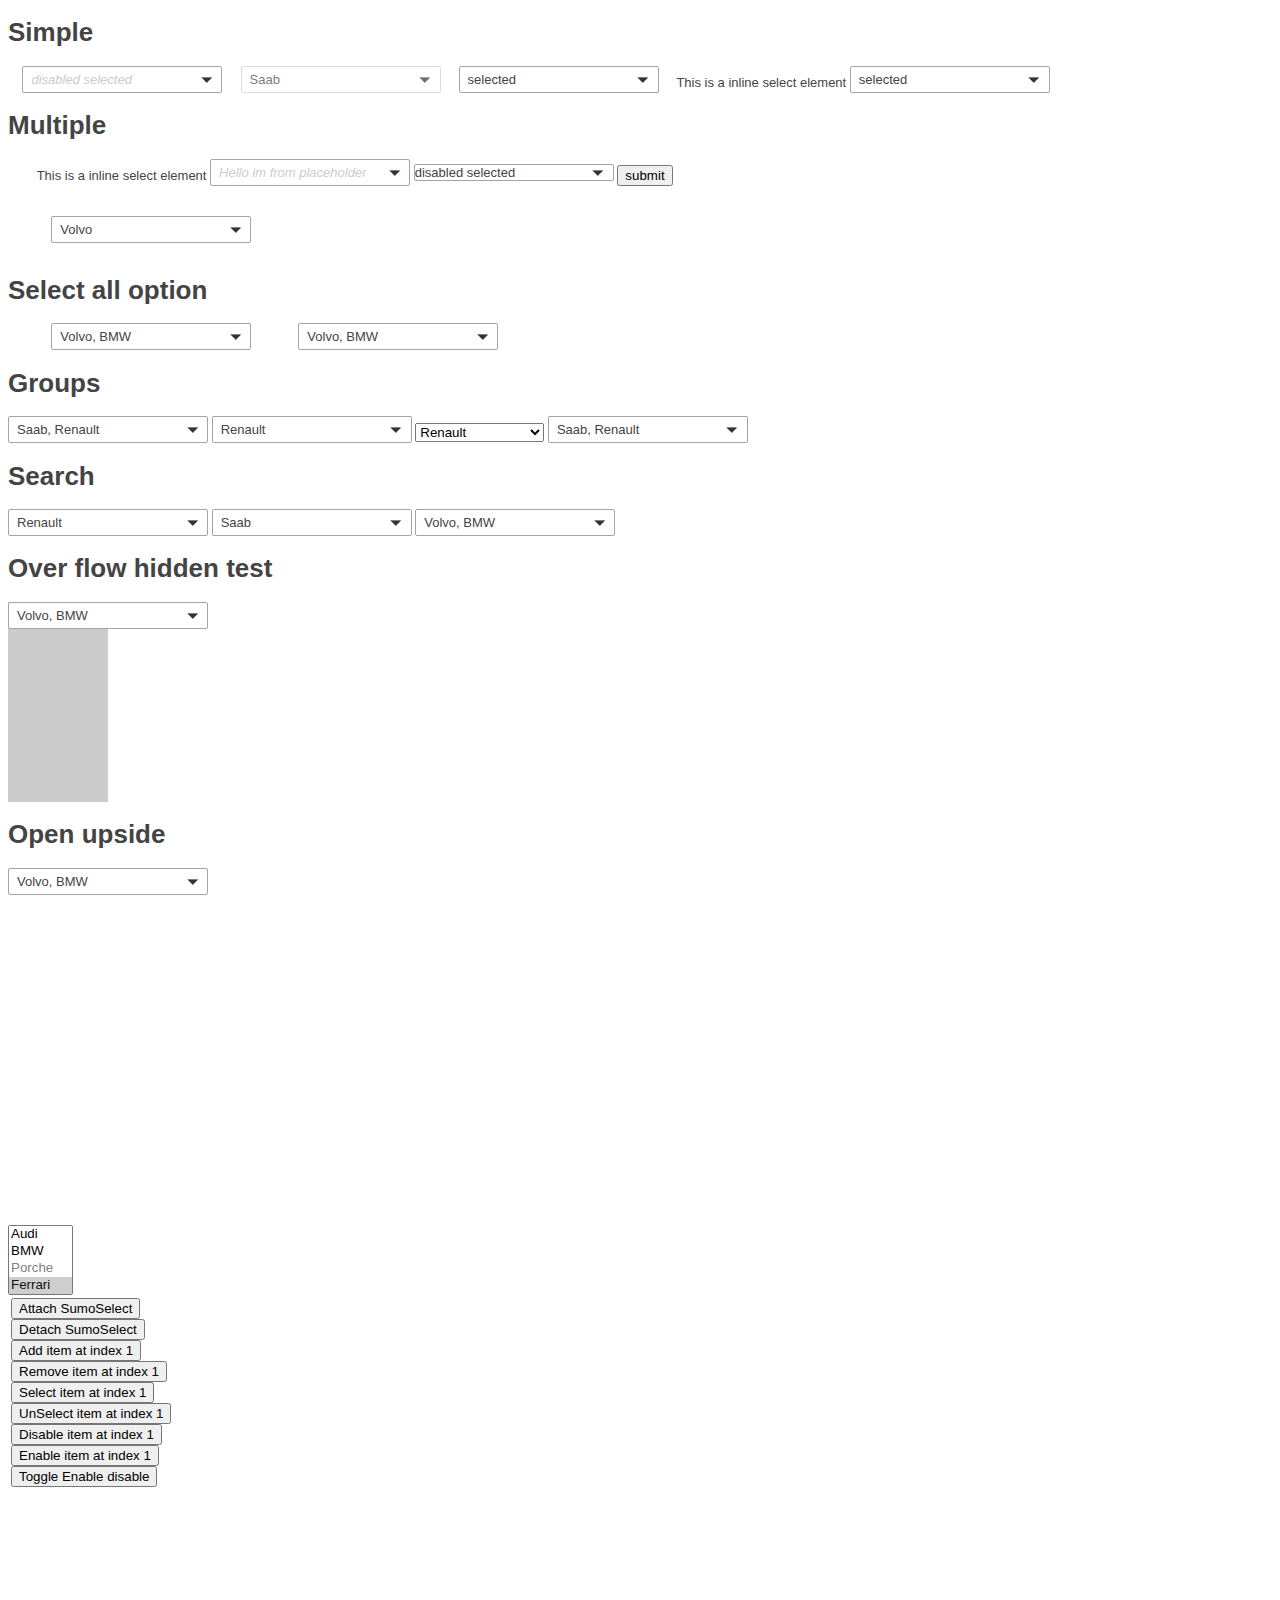
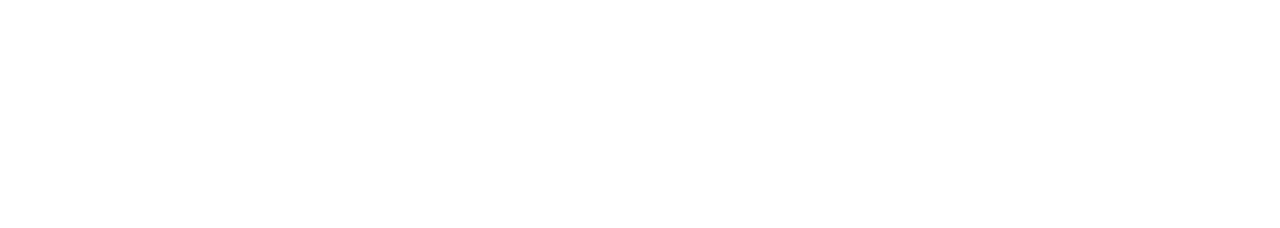
<file: js/sumoselect/select_responsive.html>
﻿<!DOCTYPE html>
<html xmlns="http://www.w3.org/1999/xhtml">
<head>
    <title></title>
        <meta name="viewport" content="width=device-width, initial-scale=1.0">
    <script src="http://ajax.googleapis.com/ajax/libs/jquery/1.9.0/jquery.min.js"></script>
    <script src="jquery.sumoselect.js"></script>
    <link href="sumoselect.css" rel="stylesheet" />

    <script type="text/javascript">
        $(document).ready(function () {
            window.asd = $('.SlectBox').SumoSelect({ csvDispCount: 3, captionFormatAllSelected: "Yeah, OK, so everything." });
            window.test = $('.testsel').SumoSelect({okCancelInMulti:true, captionFormatAllSelected: "Yeah, OK, so everything." });
            window.testSelAll = $('.testSelAll').SumoSelect({okCancelInMulti:true, selectAll:true });
            window.testSelAlld = $('.SlectBox-grp').SumoSelect({okCancelInMulti:true, selectAll:true });

            window.testSelAll2 = $('.testSelAll2').SumoSelect({selectAll:true });
           

            window.Search = $('.search-box').SumoSelect({ csvDispCount: 3, search: true, searchText:'Enter here.' });
            window.searchSelAll = $('.search-box-sel-all').SumoSelect({ csvDispCount: 3, selectAll:true, search: true, searchText:'Enter here.', okCancelInMulti:true });
            window.searchSelAll = $('.search-box-open-up').SumoSelect({ csvDispCount: 3, selectAll:true, search: false, searchText:'Enter here.', up:true });

            window.groups_eg_g = $('.groups_eg_g').SumoSelect({selectAll:true, search:true });
        });
    </script>
    <style type="text/css">
        body{font-family: 'Helvetica Neue', Helvetica, Arial, sans-serif;color:#444;font-size:13px;}
        p,div,ul,li{padding:0px; margin:0px;}
    </style>
</head>
<body>
    <h1>Simple</h1>
    &nbsp;&nbsp;&nbsp;
    <select name="somename" class="SlectBox" onclick="console.log($(this).val())" onchange="console.log('change is firing')">
        <option disabled="disabled" selected="selected">disabled selected</option>
        <!--placeholder-->
        <option value="volvo">Volvo</option>
        <option value="saab">Saab</option>
        <option value="mercedes">Mercedes</option>
        <option value="audi">Audi</option>
    </select>
    &nbsp;&nbsp;&nbsp;

    <select class="SlectBox" disabled   >
        <option value="volvo">Volvo</option>
        <option selected value="saab">Saab</option>
        <option value="mercedes">Mercedes</option>
        <option value="audi">Audi</option>
        <option disabled value="opt1">option1</option>
        <option value="opt2">option2</option>
        <option value="opt3">option3</option>
    </select>
    &nbsp;&nbsp;&nbsp;

    <select class="SlectBox" placeholder="this is placeholder">
        <option selected="selected">selected</option>
        <option>Volvo</option>
        <option>Saab</option>
        <option value="mercedes">Mercedes</option>
        <option value="audi">Audi</option>
    </select>
    &nbsp;&nbsp;&nbsp;
      This is a inline select element
        <select class="SlectBox" placeholder="this is placeholder" required="required">
        <option selected="selected">selected</option>
        <option>Volvo</option>
        <option>Saab</option>
        <option value="mercedes">Mercedes</option>
        <option value="audi">Audi</option>
                <option>Volvo</option>
        <option>Saab</option>
        <option value="mercedes">Mercedes</option>
        <option value="audi">Audi</option>
                <option>Volvo</option>
        <option>Saab</option>
        <option value="mercedes">Mercedes</option>
        <option value="audi">Audi</option>
                <option>Volvo</option>
        <option>Saab</option>
        <option value="mercedes">Mercedes</option>
        <option value="audi">Audi</option>
    </select>


    <h1>Multiple</h1>

    <form method="get">
        &nbsp;&nbsp;&nbsp;

        &nbsp;&nbsp;&nbsp;  This is a inline select element
        
        <select multiple="multiple" placeholder="Hello  im from placeholder" class="SlectBox" required>
       <option value="volvo">Volvo</option>
       <option value="saab">Saab</option>
       <option value="mercedes">Mercedes</option>
       <option value="audi">Audi</option>
       <option value="bmw">BMW</option>
            </select>

    <div class="SumoSelect">
        <p class="CaptionCont SlectBoxa"><span>disabled selected</span><label><i></i></label></p>
        <div class="optWrapper multiple">
            <ul class="options">
                <li><span><i></i></span>
                    <label>Volvo</label></li>
                <li><span><i></i></span>
                    <label>saab</label></li>
                <li><span><i></i></span>
                    <label>audi</label></li>
                <li><span><i></i></span>
                    <label>bmw</label></li>
                <li><span><i></i></span>
                    <label>porsche</label></li>
                <li><span><i></i></span>
                    <label>ferrari</label></li>
                <li class="selected"><span><i></i></span>
                    <label>hyundai</label></li>
                <li><span><i></i></span>
                    <label>porsche</label></li>
                <li><span><i></i></span>
                    <label>ferrari</label></li>
                <li><span><i></i></span>
                    <label>hyundai is a good company but not too go0d !!!</label></li>
                <li><span><i></i></span>
                    <label>porsche</label></li>
                <li><span><i></i></span>
                    <label>ferrari</label></li>
                <li><span><i></i></span>
                    <label>hyundai</label></li>
            </ul>
        </div>
    </div>
        <input type="submit" value="submit" />


    <br />
    <br />
    <br />   &nbsp;&nbsp;&nbsp;   &nbsp;&nbsp;&nbsp;   &nbsp;&nbsp;&nbsp;

       <select   multiple="multiple" placeholder="Hello im from placeholder"  class="testsel">
       <option selected value="volvo">Volvo</option>
       <option value="saab">Saab</option>
       <option disabled="disabled" value="mercedes">Mercedes</option>
       <option value="audi">Audi</option>
       <option value="bmw">BMW</option>
       <option value="porsche">Porche</option>
       <option value="ferrari">Ferrari</option>
       <option class="someclass" value="audi">Audi</option>
       <option class="someclass" value="bmw">BMW</option>
       <option class="someclass" value="porsche">Porche</option>
       <option value="ferrari">Ferrari</option>
       <option value="audi">Audi</option>
       <option value="bmw">BMW</option>
       <option value="porsche">Porche</option>
       <option value="ferrari">Ferrari</option>
       <option value="hyundai">Hyundai</option>
       <option value="mitsubishi">Mitsubishi</option>
   </select>

        </form>

<br>
    <h1>Select all option</h1>
    &nbsp;&nbsp;&nbsp;   &nbsp;&nbsp;&nbsp;   &nbsp;&nbsp;&nbsp;
<select multiple="multiple" placeholder="Hello  im from placeholder" onchange="console.log($(this).children(':selected').length)" class="testSelAll">
       <option selected value="volvo">Volvo</option>
       <option value="saab">Saab</option>
       <option disabled="disabled" value="mercedes">Mercedes</option>
       <option value="audi">Audi</option>
       <option selected value="bmw">BMW</option>
       <option value="porsche">Porche</option>
       <option value="ferrari">Ferrari</option>
       <option value="mitsubishi">Mitsubishi</option>


</select>

        &nbsp;&nbsp;&nbsp;   &nbsp;&nbsp;&nbsp;   &nbsp;&nbsp;&nbsp;
<select multiple="multiple" placeholder="Hello  im from placeholder" onchange="console.log($(this).children(':selected').length)" class="testSelAll2">
       <option selected value="volvo">Volvo</option>
       <option value="saab">Saab</option>
       <option disabled="disabled" value="mercedes">Mercedes</option>
       <option value="audi">Audi</option>
       <option selected value="bmw">BMW</option>
       <option value="porsche">Porche</option>
       <option value="ferrari">Ferrari</option>
       <option value="mitsubishi">Mitsubishi</option>


</select>
		
    <h1>Groups</h1>

    <select multiple="multiple" placeholder="Hello  im from placeholder" class="SlectBox-grp">
      <option selected value="saab">Saab</option>
      <option value="opel">Opel</option>
      <option disabled="disabled" value="mercedez">Mercedez</option>
      <optgroup label="US Brands">
        <option value="chrysler">Chrysler</option>
        <option value="gm">General Motors</option>
        <option value="ford">Ford</option>
        <option disabled="disabled" value="plymouth">Plymouth</option>
      </optgroup>
      <optgroup label="French Brands">
        <option value="citroen">Citroën</option>
        <option value="peugeot">Peugeot</option>
        <option selected value="renault">Renault</option>
        <option value="nissan">Nissan</option>
      </optgroup>
      <optgroup label="Italian brands">
        <option value="fiat">Fiat</option>
        <option value="alpha-Romeo">Alpha Romeo</option>
        <option value="lamborghini">Lamborghini</option>
      </optgroup>
      <optgroup disabled="disabled" label="German brands">
        <option value="audi">Audi</option>
        <option value="bMW">BMW</option>
        <option value="volkswagen">Volkswagen</option>
      </optgroup>
      <option value="aston-martin">Aston Martin</option>
      <option value="hyundai">Hyundai</option>
      <option value="mitsubishi">Mitsubishi</option>
    </select>
	
	
	 <select placeholder="Hello  im from placeholder" class="SlectBox">
      <option selected value="saab">Saab</option>
      <option value="opel">Opel</option>
      <option disabled="disabled" value="mercedez">Mercedez</option>
      <optgroup label="US Brands">
        <option value="chrysler">Chrysler</option>
        <option value="gm">General Motors</option>
        <option value="ford">Ford</option>
        <option disabled="disabled" value="plymouth">Plymouth</option>
      </optgroup>
      <optgroup label="French Brands">
        <option value="citroen">Citroën</option>
        <option value="peugeot">Peugeot</option>
        <option selected value="renault">Renault</option>
        <option value="nissan">Nissan</option>
      </optgroup>
      <optgroup label="Italian brands">
        <option value="fiat">Fiat</option>
        <option value="alpha-Romeo">Alpha Romeo</option>
        <option value="lamborghini">Lamborghini</option>
      </optgroup>
      <optgroup disabled="disabled" label="German brands">
        <option value="audi">Audi</option>
        <option value="bMW">BMW</option>
        <option value="volkswagen">Volkswagen</option>
      </optgroup>
      <option value="aston-martin">Aston Martin</option>
      <option value="hyundai">Hyundai</option>
      <option value="mitsubishi">Mitsubishi</option>
    </select>
	
	
	 <select  placeholder="Hello  im from placeholder" class="groups_eg">
      <option class="hemant" selected value="saab">Saab</option>
      <option class="hemant" value="opel">Opel</option>
      <option disabled="disabled" value="mercedez">Mercedez</option>
      <optgroup label="US Brands">
        <option value="chrysler">Chrysler</option>
        <option value="gm">General Motors</option>
        <option value="ford">Ford</option>
        <option disabled="disabled" value="plymouth">Plymouth</option>
      </optgroup>
      <optgroup label="French Brands">
        <option value="citroen">Citroën</option>
        <option value="peugeot">Peugeot</option>
        <option selected value="renault">Renault</option>
        <option value="nissan">Nissan</option>
      </optgroup>  
      <optgroup disabled="disabled" label="German brands">
        <option value="audi">Audi</option>
        <option value="bMW">BMW</option>
        <option value="volkswagen">Volkswagen</option>
      </optgroup>
      <optgroup label="Italian brands">
        <option value="fiat">Fiat</option>
        <option value="alpha-Romeo">Alpha Romeo</option>
        <option value="lamborghini">Lamborghini</option>
      </optgroup>
      <option value="aston-martin">Aston Martin</option>
      <option value="hyundai">Hyundai</option>
      <option value="mitsubishi">Mitsubishi</option>
    </select>

  
  
   <select multiple="multiple"  placeholder="Hello  im from placeholder" class="groups_eg_g">
      <option class="hemant" selected value="saab">Saab</option>
      <option class="hemant" value="opel">Opel</option>
      <option disabled="disabled" value="mercedez">Mercedez</option>
      <optgroup label="US Brands">
        <option value="chrysler">Chrysler</option>
        <option value="gm">General Motors</option>
        <option value="ford">Ford</option>
        <option disabled="disabled" value="plymouth">Plymouth</option>
      </optgroup>
      <optgroup label="French Brands">
        <option value="citroen">Citroën</option>
        <option value="peugeot">Peugeot</option>
        <option selected value="renault">Renault</option>
        <option value="nissan">Nissan</option>
      </optgroup>  
      <optgroup disabled="disabled" label="German brands">
        <option value="audi">Audi</option>
        <option value="bMW">BMW</option>
        <option value="volkswagen">Volkswagen</option>
      </optgroup>
      <optgroup label="Italian brands">
        <option value="fiat">Fiat</option>
        <option value="alpha-Romeo">Alpha Romeo</option>
        <option value="lamborghini">Lamborghini</option>
      </optgroup>
      <option value="aston-martin">Aston Martin</option>
      <option value="hyundai">Hyundai</option>
      <option value="mitsubishi">Mitsubishi</option>
    </select>

    <h1>Search</h1>

	 <select  placeholder="Hello  im from placeholder" class="search-box">
      <option class="hemant" selected value="saab">Saab</option>
      <option class="hemant" value="opel">Opel</option>
      <option disabled="disabled" value="mercedez">Mercedez</option>
      <optgroup label="US Brands">
        <option value="chrysler">Chrysler</option>
        <option value="gm">General Motors</option>
        <option value="ford">Ford</option>
        <option disabled="disabled" value="plymouth">Plymouth</option>
      </optgroup>
      <optgroup label="French Brands">
        <option value="citroen">Citroën</option>
        <option value="peugeot">Peugeot</option>
        <option selected value="renault">Renault</option>
        <option value="nissan">Nissan</option>
      </optgroup>
      <optgroup label="Italian brands">
        <option value="fiat">Fiat</option>
        <option value="alpha-Romeo">Alpha Romeo</option>
        <option value="lamborghini">Lamborghini</option>
      </optgroup>
      <optgroup disabled="disabled" label="German brands">
        <option value="audi">Audi</option>
        <option value="bMW">BMW</option>
        <option value="volkswagen">Volkswagen</option>
      </optgroup>
      <option value="aston-martin">Aston Martin</option>
      <option value="hyundai">Hyundai</option>
      <option value="mitsubishi">Mitsubishi</option>
    </select>

    <select  placeholder="Hello  im from placeholder" class="search-box">
      <option class="hemant" selected value="saab">Saab</option>
      <option class="hemant" value="opel">Opel</option>
      <option disabled="disabled" value="mercedez">Mercedez</option>
      <option value="aston-martin">Aston Martin</option>
      <option value="hyundai">Hyundai</option>
      <option value="mitsubishi">Mitsubishi</option>
    </select>

    <select multiple="multiple" placeholder="Hello  im from placeholder" onchange="console.log($(this).children(':selected').length)" class="search-box">
       <option selected value="volvo">Volvo</option>
       <option value="saab">Saab</option>
       <option disabled="disabled" value="mercedes">Mercedes</option>
       <option value="audi">Audi</option>
       <option selected value="bmw">BMW</option>
       <option value="porsche">Porche</option>
       <option value="ferrari">Ferrari</option>
       <option value="mitsubishi">Mitsubishi</option>
    </select>

<h1>Over flow hidden test</h1>
    <style type="text/css">
        .sumo_name_will_become_class{
            position: absolute;
        }
    </style>
<div style="background:#ccc; width:100px; height: 200px; overflow: hidden;">
    <select name="name_will_become_class" multiple="multiple" placeholder="Hello  im from placeholder" onchange="console.log($(this).children(':selected').length)" class="search-box-sel-all">
       <option selected value="volvo">Volvo</option>
       <option value="saab">Saab</option>
       <option value="mercedes">Mercedes</option>
       <option value="audi">Audi</option>
       <option selected value="bmw">BMW</option>
       <option value="porsche">Porche</option>
       <option value="ferrari">Ferrari</option>
       <option value="mitsubishi">Mitsubishi</option>
    </select>
</div>

    <h1>Open upside</h1>
    <select multiple="multiple" placeholder="Hello  im from placeholder"
            onchange="console.log($(this).val())"
            class="search-box-open-up">
       <option selected value='"volvo"'>Volvo</option>
       <option value="saab">Saab</option>
       <option value="mercedes">Mercedes</option>
       <option value="audi">Audi</option>
       <option selected value="bmw">BMW</option>
       <option value="porsche">Porche</option>
       <option value="ferrari">Ferrari</option>
       <option value="mitsubishi">Mitsubishi</option>
    </select>

    <br />
    <br />
    <br />  <br />
    <br />
    <br />  <br />
    <br />
    <br />  <br />
    <br />
    <br />  <br />
    <br />
    <br />  <br />
    <br />
    <br />  <br />
    <br />
    <br />  <br />
    <br />

<select multiple="multiple" name="somename10" class="testselect10">
       <option value="volvo">Volvo</option>
       <option >Saab</option>
       <option disabled="disabled" value="mercedes">Mercedes</option>
       <option value="audi">Audi</option>
       <option value="bmw">BMW</option>
       <option disabled="disabled" value="porsche">Porche</option>
       <option selected="selected" value="ferrari">Ferrari</option>
       <option selected="selected" value="hyundai">Hyundai</option>
       <option value="mitsubishi">Mitsubishi</option>
    </select>



 <table class="auto-style5">
                <tr>
                    <td class="auto-style6">
                        <ul><li>
                        <input id="Button1" type="button" value="Attach SumoSelect" onclick="$('.testselect10').SumoSelect();" />
                            </li>
                            <li>
                                <input id="Button2" type="button" value="Detach SumoSelect" onclick="$('.testselect10')[0].sumo.unload();" />
                            </li>
                            <li>
                                <input id="Button3" type="button" value="Add item at index 1" onclick="$('.testselect10')[0].sumo.add('New Item',1);" />
                            </li>
                             <li>
                                <input id="Button4" type="button" value="Remove item at index 1" onclick="$('.testselect10')[0].sumo.remove(1);" />
                            </li>
                             <li>
                                <input id="Button5" type="button" value="Select item at index 1" onclick="$('.testselect10')[0].sumo.selectItem(1);" />
                            </li>
                            <li>
                                <input id="Button6" type="button" value="UnSelect item at index 1" onclick="$('.testselect10')[0].sumo.unSelectItem(1);" />
                            </li>
                             <li>
                                <input id="Button7" type="button" value="Disable item at index 1" onclick="$('.testselect10')[0].sumo.disableItem(1);" />
                            </li>
                             <li>
                                <input id="Button8" type="button" value="Enable item at index 1" onclick="$('.testselect10')[0].sumo.enableItem(1);" />
                            </li>
                             <li>
                                <input id="Button9" type="button" value="Toggle Enable disable" onclick="$('.testselect10')[0].sumo.disabled = !$('.testselect10')[0].sumo.disabled" />
                            </li>
                        </ul>
                            <br />
    <br />  <br />
    <br />
    <br />  <br />
    <br />
    <br />  <br />
    <br />
    <br />  <br />
    <br />
    <br />  <br />
    <br />
    <br />  <br />
    <br />
    <br />  <br />
    <br />
                    </td>
                    <td>

</td>
                </tr>
            </table>
 
</body>
</html>
</file>
<file: js/sumoselect/sumoselect.css>
.SumoSelect p {margin: 0;}
.SumoSelect{width: 200px;}

.SelectBox {padding: 5px 8px;}

.sumoStopScroll{overflow:hidden;}

/* Filtering style */
.SumoSelect .hidden { display:none; }
.SumoSelect .search-txt{display:none;outline:none;}
.SumoSelect .no-match{display:none;padding: 6px;}
.SumoSelect.open .search-txt{display: inline-block;position: absolute;top: 0;left: 0;width: 100%;margin: 0;padding: 5px 8px;border: none;-webkit-box-sizing: border-box;-moz-box-sizing: border-box;box-sizing: border-box;border-radius: 5px;}
.SumoSelect.open>.search>span, .SumoSelect.open>.search>label{visibility:hidden;}

/*this is applied on that hidden select. DO NOT USE display:none; or visiblity:hidden; and Do not override any of these properties. */
.SelectClass,.SumoUnder { position: absolute; top: 0; left: 0; right: 0; height: 100%; width: 100%; border: none; -webkit-box-sizing: border-box; -moz-box-sizing: border-box; box-sizing: border-box; -ms-filter: "progid:DXImageTransform.Microsoft.Alpha(Opacity=0)"; filter: alpha(opacity=0); -moz-opacity: 0; -khtml-opacity: 0; opacity: 0; }
.SelectClass{z-index: 1;}

    .SumoSelect > .optWrapper > .options  li.opt label, .SumoSelect > .CaptionCont,.SumoSelect .select-all > label { user-select: none; -o-user-select: none; -moz-user-select: none; -khtml-user-select: none; -webkit-user-select: none; }

.SumoSelect { display: inline-block; position: relative;outline:none;}
.SumoSelect:focus > .CaptionCont,.SumoSelect:hover > .CaptionCont, .SumoSelect.open > .CaptionCont {box-shadow: 0 0 2px #7799D0;border-color: #7799D0;}
    .SumoSelect > .CaptionCont { position: relative; border: 1px solid #A4A4A4; min-height: 14px; background-color: #fff;border-radius:2px;margin:0;}
        .SumoSelect > .CaptionCont > span { display: block; padding-right: 30px; text-overflow: ellipsis; white-space: nowrap; overflow: hidden;cursor:pointer;}
            /*placeholder style*/
            .SumoSelect > .CaptionCont > span.placeholder { color: #ccc; font-style: italic; }

        .SumoSelect > .CaptionCont > label { position: absolute; top: 0; right: 0; bottom: 0; width: 30px;}
            .SumoSelect > .CaptionCont > label > i { background-image: url('[data-uri]');
                background-position: center center; width: 16px; height: 16px; display: block; position: absolute; top: 0; left: 0; right: 0; bottom: 0; margin: auto;background-repeat: no-repeat;opacity: 0.8;}

    .SumoSelect > .optWrapper {display:none; z-index: 1000; top: 30px; width: 100%; position: absolute; left: 0; -webkit-box-sizing: border-box; -moz-box-sizing: border-box; box-sizing: border-box; background: #fff; border: 1px solid #ddd; box-shadow: 2px 3px 3px rgba(0, 0, 0, 0.11); border-radius: 3px;overflow: hidden;}
        .SumoSelect.open > .optWrapper {top:35px; display:block;}
        .SumoSelect.open > .optWrapper.up {top: auto;bottom: 100%;margin-bottom: 5px;}

        .SumoSelect > .optWrapper ul {list-style: none; display: block; padding: 0; margin: 0; overflow: auto;}
        .SumoSelect > .optWrapper > .options { border-radius: 2px;position:relative;
         /*Set the height of pop up here (only for desktop mode)*/
            max-height: 250px;
             /*height*/ }
        .SumoSelect > .optWrapper > .options li.group.disabled > label{opacity:0.5;}
        .SumoSelect > .optWrapper > .options li ul li.opt{padding-left: 22px;}
        .SumoSelect > .optWrapper.multiple > .options li ul li.opt{padding-left: 50px;}
        /*.SumoSelect > .optWrapper.isFloating > .options {max-height: 100%;box-shadow: 0 0 100px #595959;}*/
        .SumoSelect > .optWrapper > .options  li.opt { padding: 6px 6px; position: relative;border-bottom: 1px solid #f5f5f5;}
            .SumoSelect > .optWrapper > .options > li.opt:first-child { border-radius: 2px 2px 0 0; }
            .SumoSelect > .optWrapper > .options > li.opt:last-child {border-radius: 0 0 2px 2px; border-bottom: none;}
            .SumoSelect > .optWrapper > .options li.opt:hover { background-color: #E4E4E4; }
            .SumoSelect > .optWrapper > .options li.opt.sel{background-color: #a1c0e4; border-bottom: 1px solid #a1c0e4;}

            .SumoSelect > .optWrapper > .options li label { text-overflow: ellipsis; white-space: nowrap; overflow: hidden; display: block;cursor: pointer;}
            .SumoSelect > .optWrapper > .options li span { display: none; }
            .SumoSelect > .optWrapper > .options li.group > label {cursor: default;padding: 8px 6px;font-weight: bold;}

        /*Floating styles*/
        /*.SumoSelect > .optWrapper.isFloating { position: fixed; top: 0; left: 0; right: 0; width: 90%; bottom: 0; margin: auto; max-height: 90%; }*/

    /*disabled state*/
    .SumoSelect > .optWrapper > .options li.opt.disabled { background-color: inherit;pointer-events: none;}
        .SumoSelect > .optWrapper > .options li.opt.disabled * { -ms-filter: "progid:DXImageTransform.Microsoft.Alpha(Opacity=50)"; /* IE 5-7 */ filter: alpha(opacity=50); /* Netscape */ -moz-opacity: 0.5; /* Safari 1.x */ -khtml-opacity: 0.5; /* Good browsers */ opacity: 0.5; }


    /*styling for multiple select*/
    .SumoSelect > .optWrapper.multiple > .options li.opt { padding-left: 35px;cursor: pointer;}
        .SumoSelect > .optWrapper.multiple > .options li.opt span,
        .SumoSelect .select-all > span{position:absolute;display:block;width:30px;top:0;bottom:0;margin-left:-35px;}
            .SumoSelect > .optWrapper.multiple > .options li.opt span i,
            .SumoSelect .select-all > span i{position: absolute;margin: auto;left: 0;right: 0;top: 0;bottom: 0;width: 14px;height: 14px;border: 1px solid #AEAEAE;border-radius: 2px;box-shadow: inset 0 1px 3px rgba(0, 0, 0, 0.15);background-color: #fff;}
.SumoSelect > .optWrapper > .MultiControls { display: none; border-top: 1px solid #ddd; background-color: #fff; box-shadow: 0 0 2px rgba(0, 0, 0, 0.13); border-radius: 0 0 3px 3px; }
    .SumoSelect > .optWrapper.multiple.isFloating > .MultiControls { display: block; margin-top: 5px; position: absolute; bottom: 0; width: 100%; }

    .SumoSelect > .optWrapper.multiple.okCancelInMulti > .MultiControls { display: block; }
        .SumoSelect > .optWrapper.multiple.okCancelInMulti > .MultiControls > p { padding: 6px; }

    .SumoSelect > .optWrapper.multiple > .MultiControls > p { display: inline-block; cursor: pointer; padding: 12px; width: 50%; box-sizing: border-box; text-align: center; }
        .SumoSelect > .optWrapper.multiple > .MultiControls > p:hover { background-color: #f1f1f1; }
        .SumoSelect > .optWrapper.multiple > .MultiControls > p.btnOk { border-right: 1px solid #DBDBDB; border-radius: 0 0 0 3px; }
        .SumoSelect > .optWrapper.multiple > .MultiControls > p.btnCancel { border-radius: 0 0 3px 0; }
    /*styling for select on popup mode*/
    .SumoSelect > .optWrapper.isFloating > .options li.opt { padding: 12px 6px; }

    /*styling for only multiple select on popup mode*/
    .SumoSelect > .optWrapper.multiple.isFloating > .options li.opt { padding-left: 35px; }
    .SumoSelect > .optWrapper.multiple.isFloating { padding-bottom: 43px; }

    .SumoSelect > .optWrapper.multiple > .options li.opt.selected span i,
    .SumoSelect .select-all.selected > span i,
    .SumoSelect .select-all.partial > span i{background-color: rgb(17, 169, 17);box-shadow: none;border-color: transparent;background-image: url('[data-uri]');background-repeat: no-repeat;background-position: center center;}
    /*disabled state*/
    .SumoSelect.disabled { opacity: 0.7;cursor: not-allowed;}
     .SumoSelect.disabled > .CaptionCont{border-color:#ccc;box-shadow:none;}

    /**Select all button**/
    .SumoSelect .select-all{border-radius: 3px 3px 0 0;position: relative;border-bottom: 1px solid #ddd;background-color: #fff;padding: 8px 0 3px 35px;height: 20px;cursor: pointer;}
    .SumoSelect .select-all > label, .SumoSelect .select-all > span i{cursor: pointer;}
    .SumoSelect .select-all.partial > span i{background-color:#ccc;}


     /*styling for optgroups*/
    .SumoSelect > .optWrapper > .options li.optGroup { padding-left: 5px; text-decoration: underline; }
</file>
